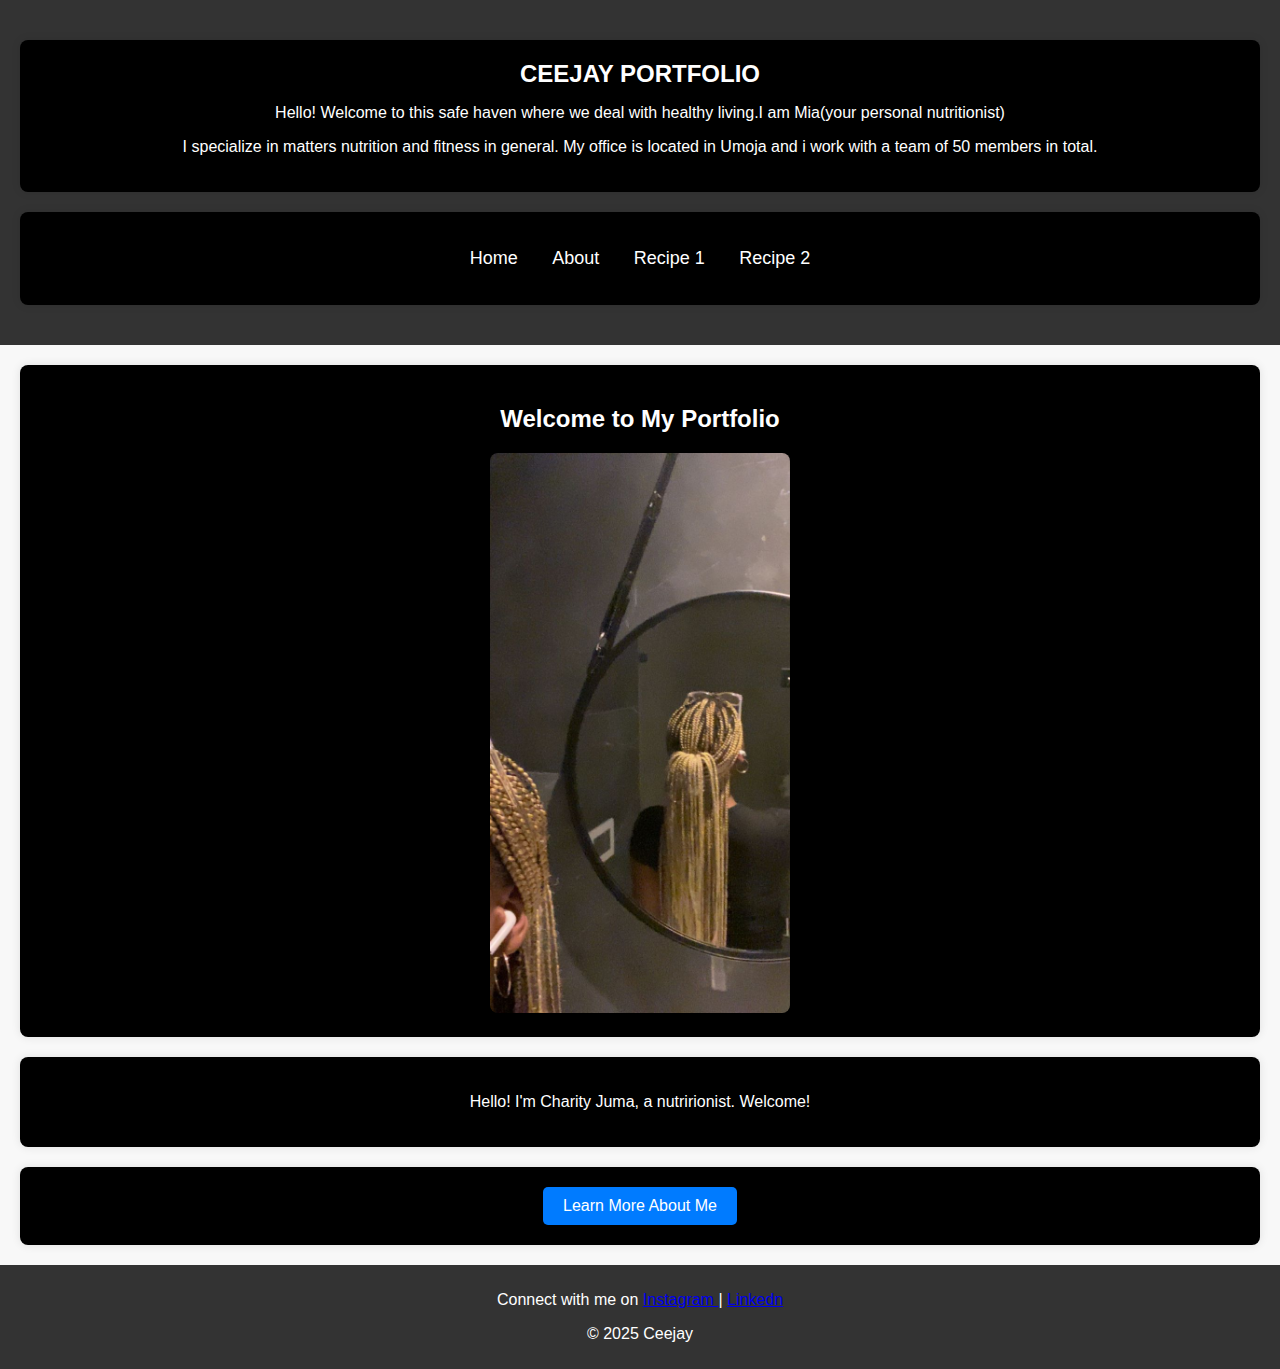
<file: index.html>
<!DOCTYPE html>
<html lang="en">
<head>
  <meta charset="UTF-8">
  <meta name="viewport" content="width=device-width, initial-scale=1.0">
  <title>CEEJAY'S PORTFOLIO</title>
  <link rel="stylesheet" href="styles.css" />
</head>
<body>
  <header>
    <section>
    <h1>CEEJAY PORTFOLIO</h1>
    <p>Hello! Welcome to this safe haven where we deal with healthy living.I am Mia(your personal nutritionist)</p>
  
    <p>
    I specialize in matters nutrition and fitness in general. My office is located in Umoja and i work with a team of 50 members in total.
    </p>
    </section>
    <section>
    <nav>
      <ul>
        <li><a href="index.html">Home</a></li>
        <li><a href="About.html">About</a></li>
        <li><a href="Recipe 1.html">Recipe 1</a></li>
        <li><a href="Recipe 2.html">Recipe 2</a></li>
      </ul>
    </nav>
    </section>
  </header>
  <section>
    <h2>Welcome to My Portfolio</h2>
    <IMG SRC="images/About.jpg" height="300"width="300"></img>
  </section>
  <section>
    <p>Hello! I'm Charity Juma, a nutririonist. Welcome!</p>
  </section>
  <section>
    <button onclick="window.location.href='about.html'">Learn More About Me</button>
  </section>
  <footer>
    <p>Connect with me on <a href="https://www.instagram.com/_ginger_ly_">Instagram </a> | <a href="index.html">Linkedn</a> 
    <p>&copy; 2025 Ceejay</p>
  </footer>
</body>
</html>
</file>
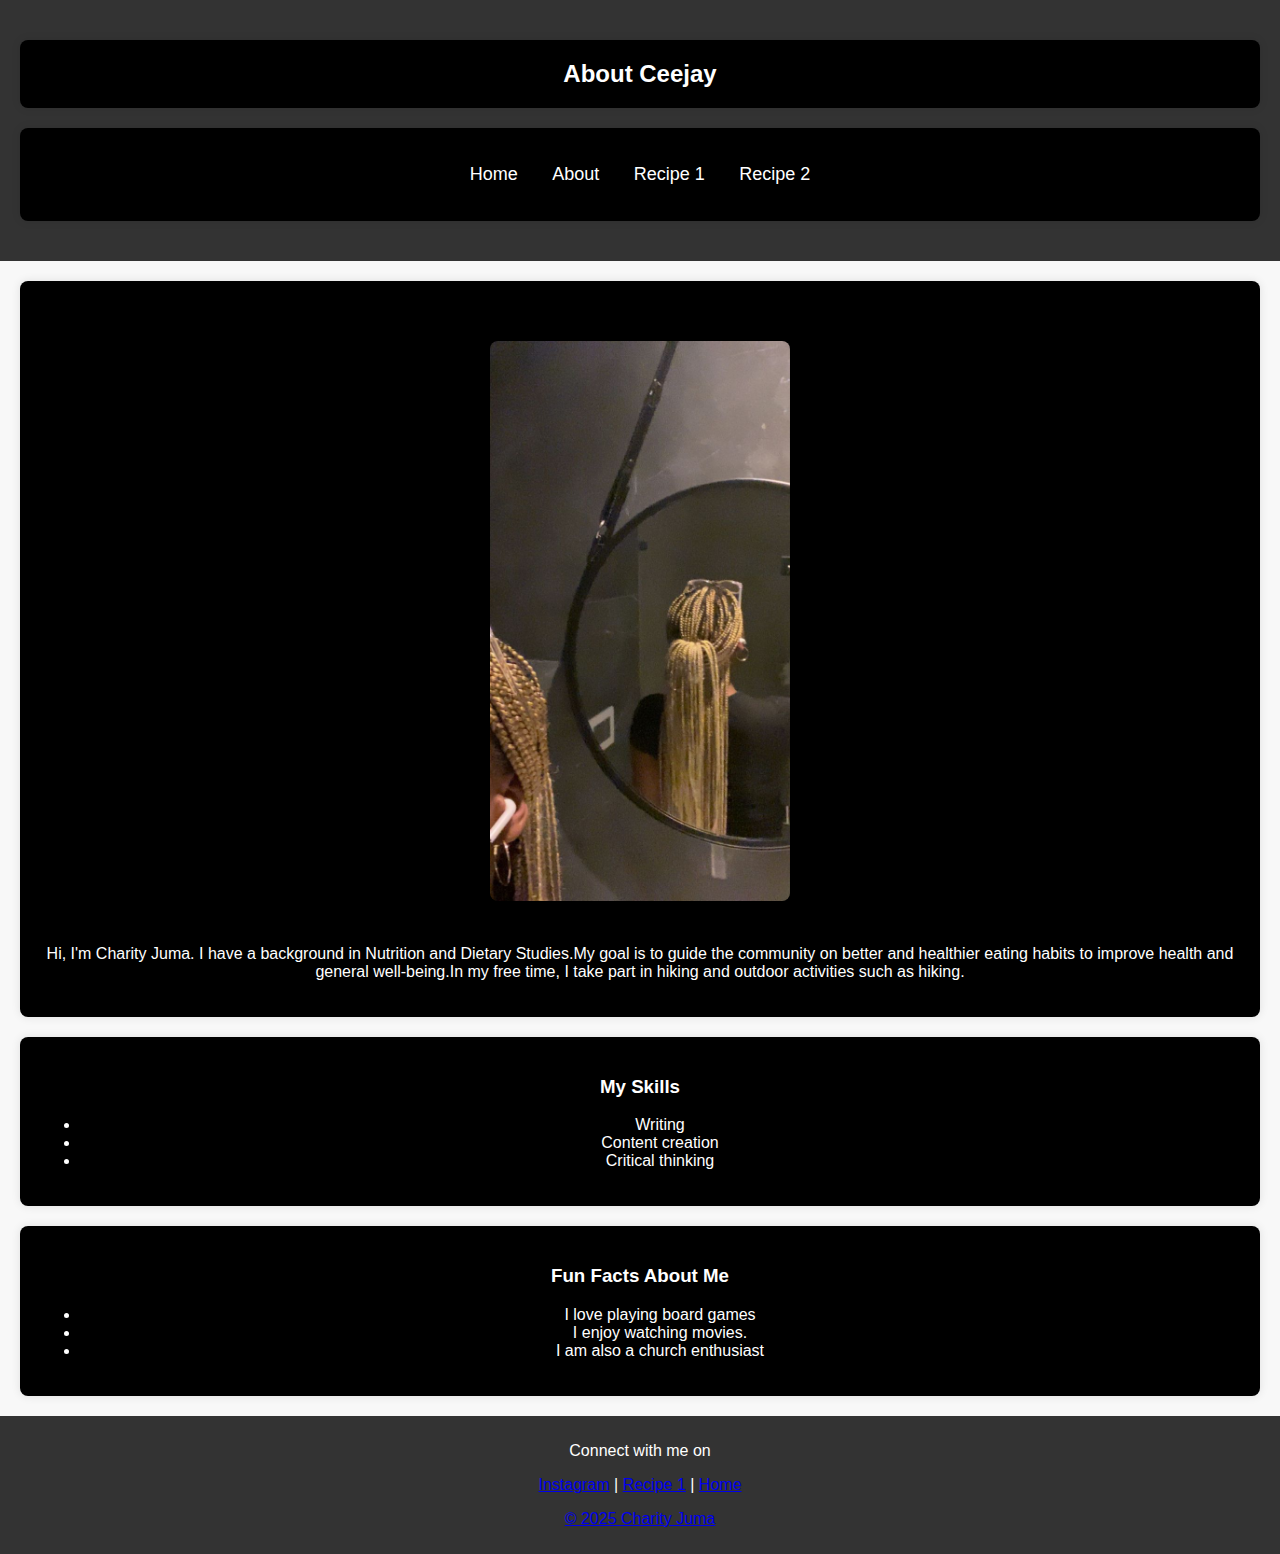
<file: About.html>
<!DOCTYPE html>
<html lang="en">
<head>
  <meta charset="UTF-8">
  <meta name="viewport" content="width=device-width, initial-scale=1.0">
  <title>CEEJAY'S ABOUT PAGE</title>
  <link rel="stylesheet" href="styles.css">
</head>
<body>
  <header>
    <section>
    <h1>About Ceejay</h1>
    </section>
    <section>
    <nav>
      <ul>
        <li><a href="index.html">Home</a></li>
        <li><a href="About.html">About</a></li>
        <li><a href="Recipe 1.html">Recipe 1</a></li>
        <li><a href="Recipe 2.html">Recipe 2</a></li>
      </ul>
    </nav>
    </section>
  </header>
<body>
  <section>
    <section>
      <img src="images/About.jpg" height="250"width="300"></IMG> 
    </section> 
    <p>Hi, I'm Charity Juma. I have a background in Nutrition and Dietary Studies.My goal is to guide the community on better and healthier eating habits to improve health and general well-being.In my free time, I take part in hiking and outdoor activities such as hiking. </p>
    </section>
  <section>
    <h3>My Skills</h3>
    <ul>
      <li>Writing</li>
      <li>Content creation</li>
      <li>Critical thinking</li>
    </ul>
  </section>
  <section>
    <h3>Fun Facts About Me</h3>
    <ul>
      <li>I love playing board games</li>
      <li>I enjoy watching movies.</li>
      <li>I am also a church enthusiast</li>
    </ul>
  </section>
  <footer>
    <p>Connect with me on <a href="https://www.instagram.com/_ginger_ly_"><p><a href="index.html">Instagram</a> | <a href="Recipe 1.html">Recipe 1</a> | <a href="index.html">Home</p>
    <p>&copy; 2025 Charity Juma</p>
  </footer>
<body>
</html>
</file>
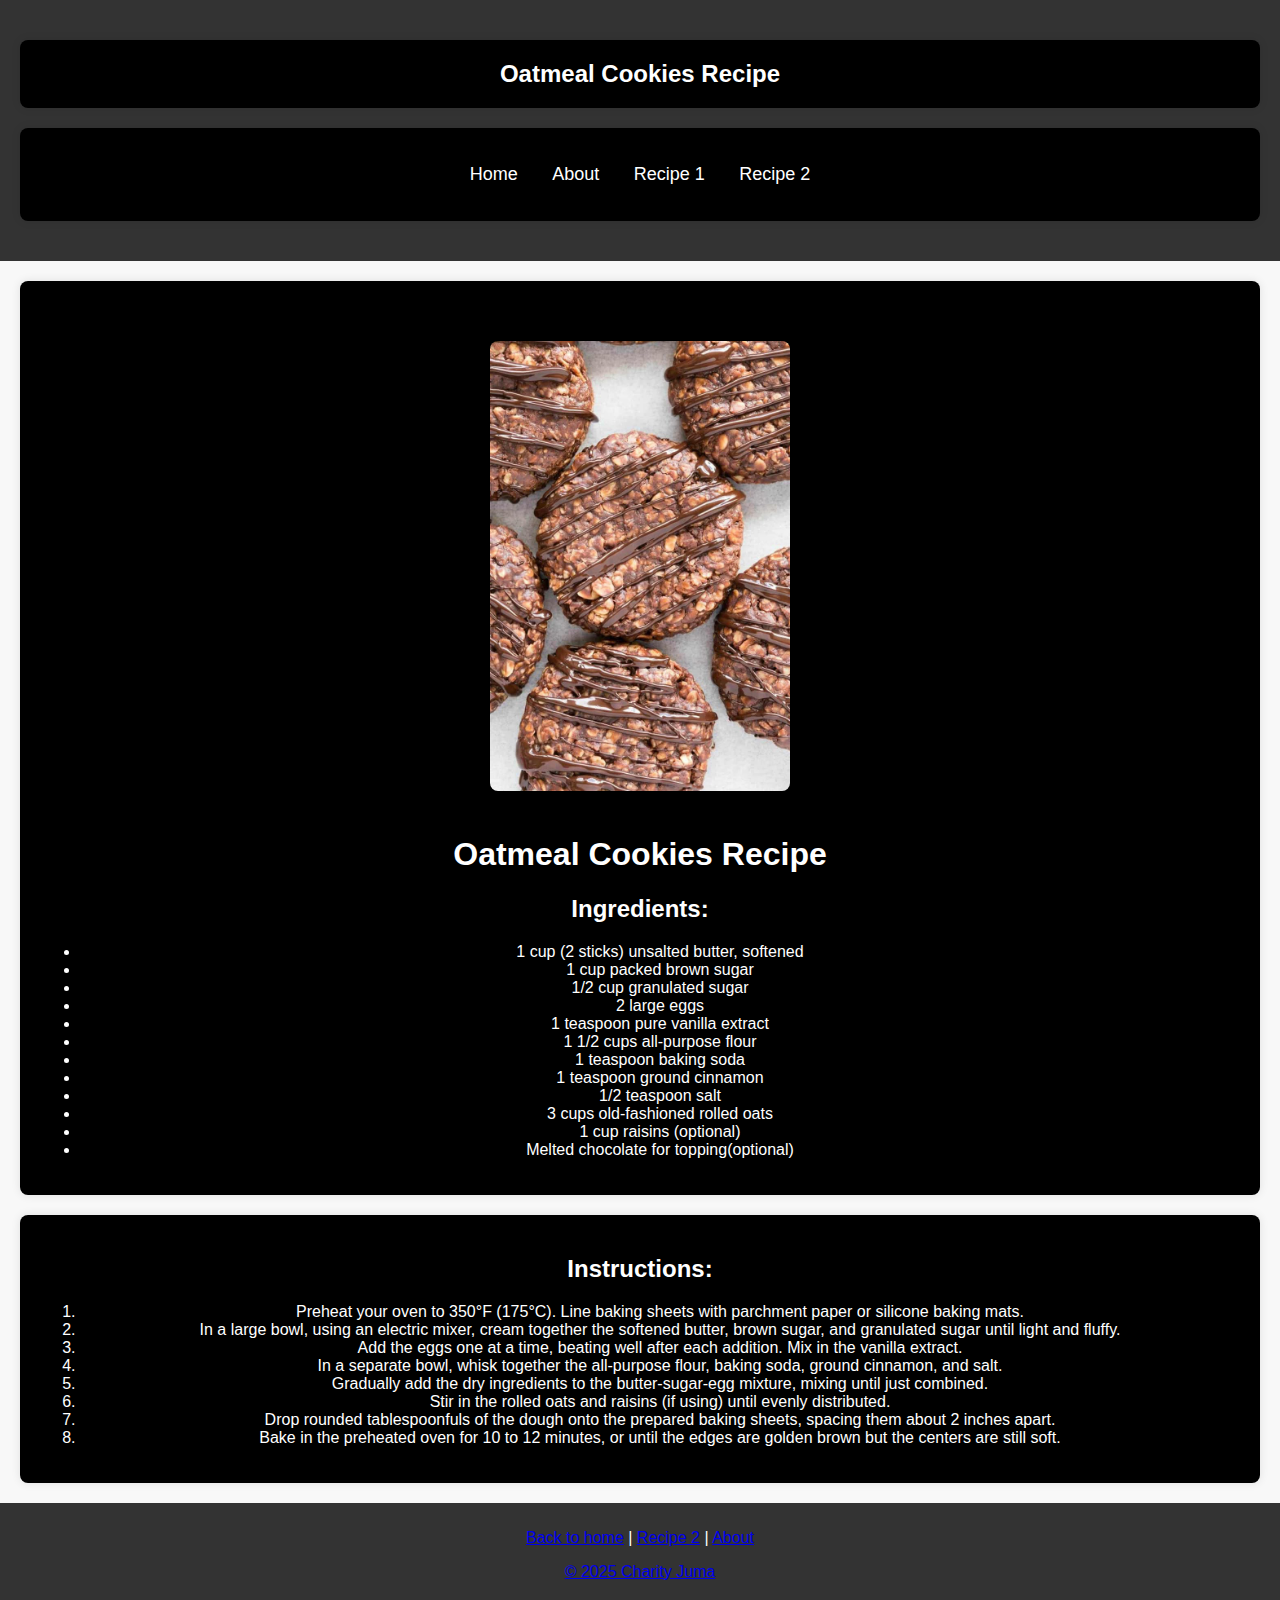
<file: Recipe 1.html>
<!DOCTYPE html>
<html lang="en">
<head>
    <meta charset="UTF-8">
    <meta name="viewport" content="width=device-width, initial-scale=1.0">
    <title>CEEJAY'S OATMEAL COOKIES RECIPE</title>
    <link rel="stylesheet" href="styles.css">
</head>
<header>
    <section>
    <h1>Oatmeal Cookies Recipe</h1>
     </section>
     <section>
      <nav>
      <ul>
        <li><a href="index.html">Home</a></li>
        <li><a href="About.html">About</a></li>
        <li><a href="Recipe 1.html">Recipe 1</a></li>
        <li><a href="Recipe 1.html">Recipe 2</a></li>
        </ul>
       </nav>
    </section>
</header>
<body>
<section>
    <section>
    <IMG SRC="images/Oatmeal.jpg"; height="300"width="300"></img>
    </section>
        <h1>Oatmeal Cookies Recipe</h1>
        <h2>Ingredients:</h2>
        <ul> 
            <li>1 cup (2 sticks) unsalted butter, softened</li>
            <li>1 cup packed brown sugar</li>
            <li>1/2 cup granulated sugar</li>
            <li>2 large eggs</li>
            <li>1 teaspoon pure vanilla extract</li>
            <li>1 1/2 cups all-purpose flour</li>
            <li>1 teaspoon baking soda</li>
            <li>1 teaspoon ground cinnamon</li>
            <li>1/2 teaspoon salt</li>
            <li>3 cups old-fashioned rolled oats</li>
            <li>1 cup raisins (optional)</li>
            <li>Melted chocolate for topping(optional)
        </ul>
    </section>
    <section>
        <h2>Instructions:</h2>
        <ol>
            <li>Preheat your oven to 350°F (175°C). Line baking sheets with parchment paper or silicone baking mats.</li>
            <li>In a large bowl, using an electric mixer, cream together the softened butter, brown sugar, and granulated sugar until light and fluffy.</li>
            <li>Add the eggs one at a time, beating well after each addition. Mix in the vanilla extract.</li>
            <li>In a separate bowl, whisk together the all-purpose flour, baking soda, ground cinnamon, and salt.</li>
            <li>Gradually add the dry ingredients to the butter-sugar-egg mixture, mixing until just combined.</li>
            <li>Stir in the rolled oats and raisins (if using) until evenly distributed.</li>
            <li>Drop rounded tablespoonfuls of the dough onto the prepared baking sheets, spacing them about 2 inches apart.</li>
            <li>Bake in the preheated oven for 10 to 12 minutes, or until the edges are golden brown but the centers are still soft.</li>
        </ol>
            </section>
  <footer>
    <p><a href="index.html">Back to home</a> | <a href="Recipe 2.html">Recipe 2</a> | <a href="index.html">About</p>
    <p>&copy; 2025 Charity Juma</p>
  </footer>
</body>
</html>
</file>
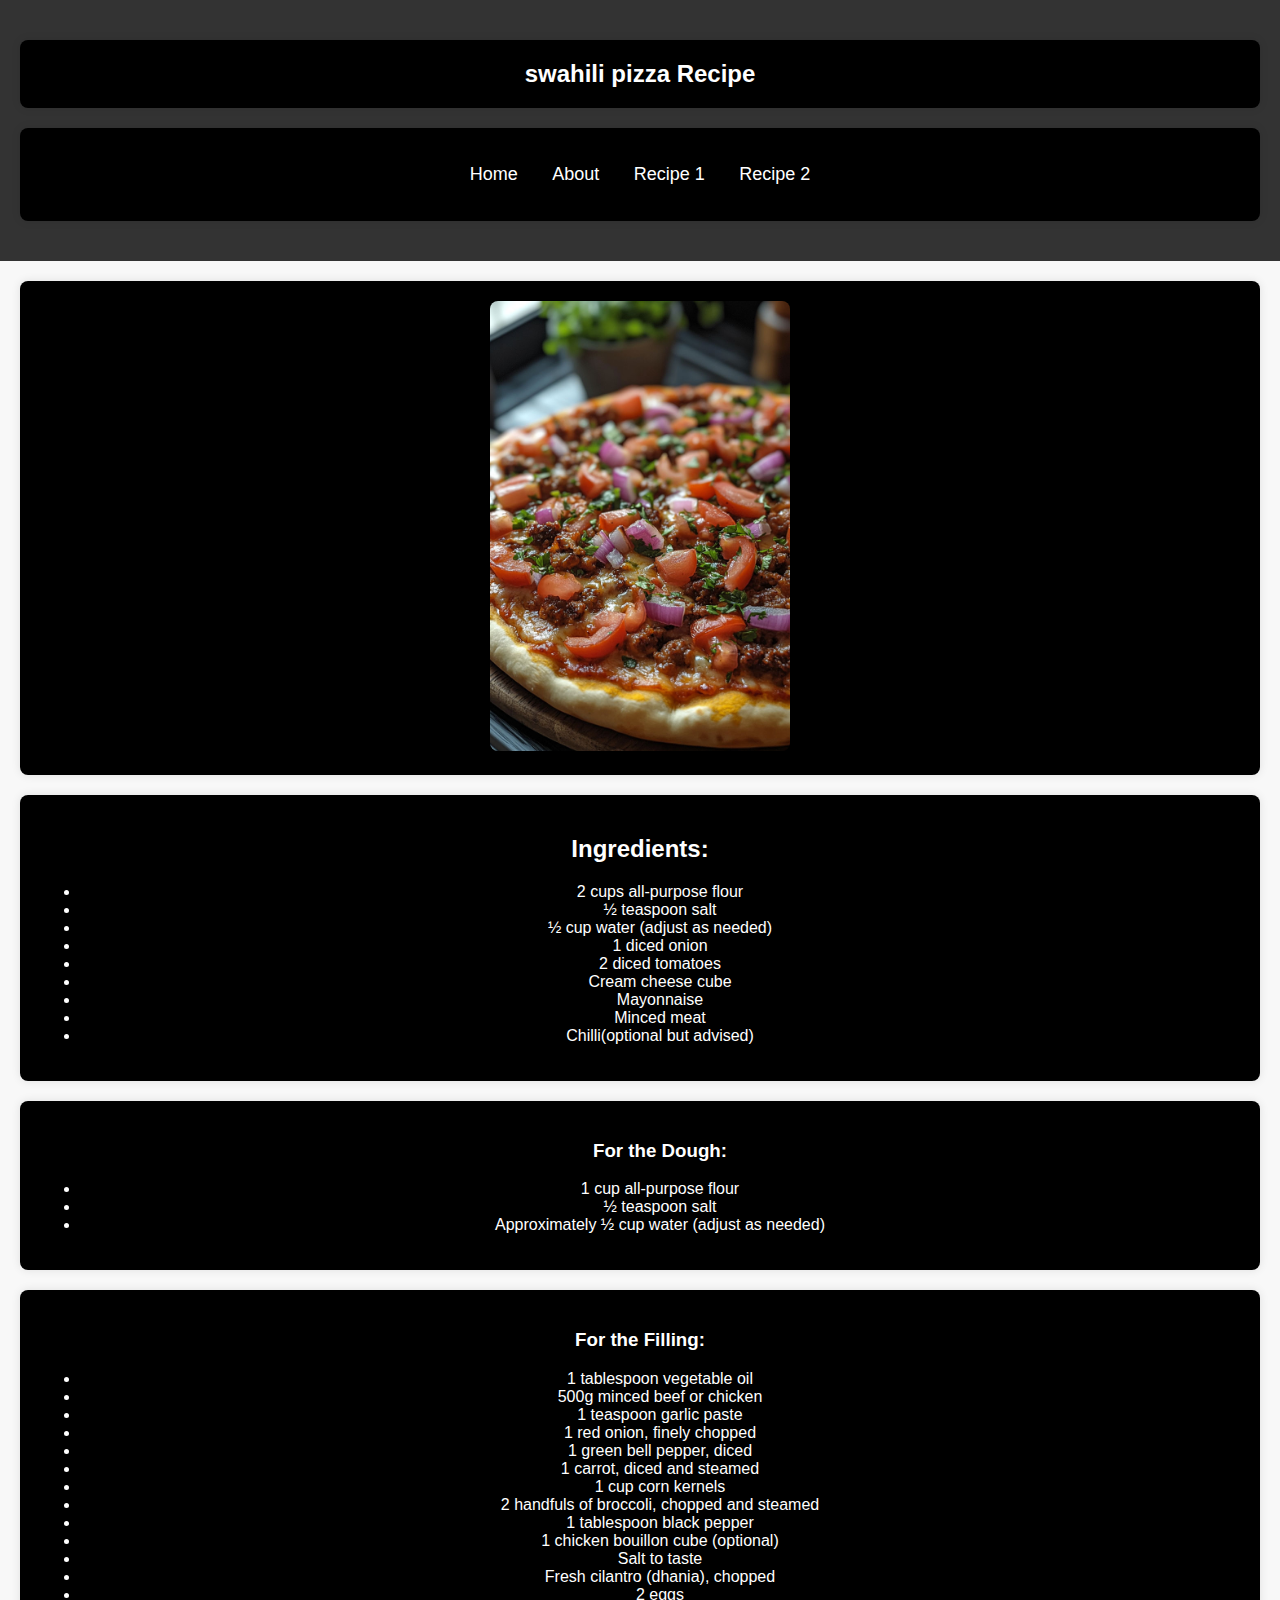
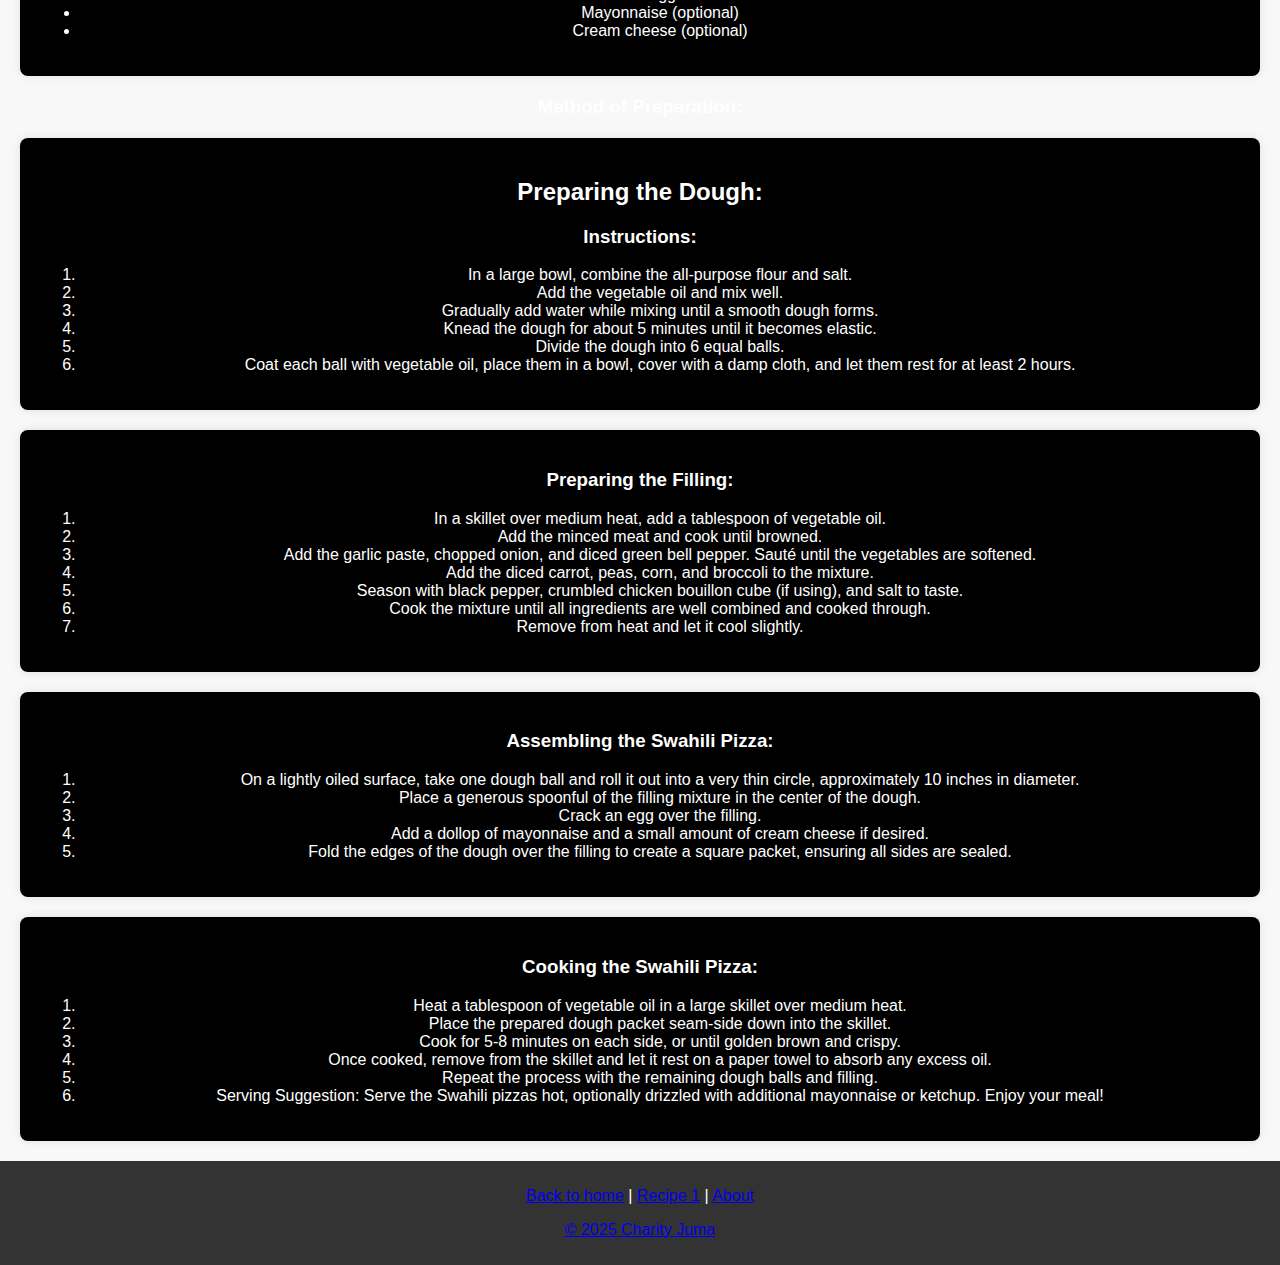
<file: Recipe 2.html>
<!DOCTYPE html>
<html lang="en">
<head>
    <meta charset="UTF-8">
    <meta name="viewport" content="width=device-width, initial-scale=1.0">
    <title>CEEJAY'S SWAHILI PIZZA RECIPE</title>
    <link rel="stylesheet" href="styles.css">
</head>
<header>
    <section>
    <h1>swahili pizza Recipe</h1>
    </section>
    <section>
    <nav>
      <ul>
        <li><a href="index.html">Home</a></li>
        <li><a href="about.html">About</a></li>
        <li><a href="recipe 1.html">Recipe 1</a></li>
        <li><a href="recipe 2.html">Recipe 2</a></li>
      </ul>
    </nav>
    </section>
</header>
<body>
    <section>
   <img src="images/Pizza.jpg"height="300"width="300"></IMG>
     </section>
<section>
        <h2>Ingredients:</h2>

        <ul>
        <li>2 cups all-purpose flour</li>
        <li>½ teaspoon salt</li>
        <li>½ cup water (adjust as needed)</li>
        <li>1 diced onion</li>
        <li>2 diced tomatoes</li>
        <li>Cream cheese cube</li>
        <li>Mayonnaise</li>
        <li>Minced meat</li>
        <li>Chilli(optional but advised)</li>
        </ul>
    </section>
    <section> 
<ul>
<h3>For the Dough:</h3>
<li>1 cup all-purpose flour</li>
<li>½ teaspoon salt</li>
<li>Approximately ½ cup water (adjust as needed)</li>
</ul>
</section>

<section>
    <h3>For the Filling:</h3>
<ul>
<li>1 tablespoon vegetable oil</li>
<li>500g minced beef or chicken</li>
<li>1 teaspoon garlic paste</li>
<li>1 red onion, finely chopped</li>
<li>1 green bell pepper, diced</li>
<li>1 carrot, diced and steamed</li>
<li>1 cup corn kernels</li>
<li>2 handfuls of broccoli, chopped and steamed</li>
<li>1 tablespoon black pepper</li>
<li>1 chicken bouillon cube (optional)</li>
<li>Salt to taste</li>
<li>Fresh cilantro (dhania), chopped</li>
<li>2 eggs</li>
<li>Mayonnaise (optional)</li>
<li>Cream cheese (optional)</li>
</ul>
</section>
<h3>Method of Preparation:</h3>
</ol>
</section>

<section>

<h2>Preparing the Dough:</h2>
<h3>Instructions:</h3>
<ol>
<li>In a large bowl, combine the all-purpose flour and salt.</li>
<li>Add the vegetable oil and mix well.</li>
<li>Gradually add water while mixing until a smooth dough forms.</li>
<li>Knead the dough for about 5 minutes until it becomes elastic.</li>
<li>Divide the dough into 6 equal balls.</li>
<li>Coat each ball with vegetable oil, place them in a bowl, cover with a damp cloth, and let them rest for at least 2 hours.</li>
</ol>
</section>

<section>
    <h3>Preparing the Filling:</h3>
    <ol>
<li>In a skillet over medium heat, add a tablespoon of vegetable oil.</li>
<li>Add the minced meat and cook until browned.</li>
<li>Add the garlic paste, chopped onion, and diced green bell pepper. Sauté until the vegetables are softened.</li>
<li>Add the diced carrot, peas, corn, and broccoli to the mixture.</li>
<li>Season with black pepper, crumbled chicken bouillon cube (if using), and salt to taste.</li>
<li>Cook the mixture until all ingredients are well combined and cooked through.</li>
<li>Remove from heat and let it cool slightly.</li>
</ol>
</section>

<section>
    <h3>Assembling the Swahili Pizza:</h3>
    <ol>
<li>On a lightly oiled surface, take one dough ball and roll it out into a very thin circle, approximately 10 inches in diameter.</li>
<li>Place a generous spoonful of the filling mixture in the center of the dough.</li>
<li>Crack an egg over the filling.</li>
<li>Add a dollop of mayonnaise and a small amount of cream cheese if desired.</li>
<li>Fold the edges of the dough over the filling to create a square packet, ensuring all sides are sealed.</li>
</ol>
</section>

<section>
    <h3>Cooking the Swahili Pizza:</h3>
    <ol>
<li>Heat a tablespoon of vegetable oil in a large skillet over medium heat.</li>
<li>Place the prepared dough packet seam-side down into the skillet.</li>
<li>Cook for 5-8 minutes on each side, or until golden brown and crispy.</li>
<li>Once cooked, remove from the skillet and let it rest on a paper towel to absorb any excess oil.</li>
<li>Repeat the process with the remaining dough balls and filling.</li>
<li>Serving Suggestion: Serve the Swahili pizzas hot, optionally drizzled with additional mayonnaise or ketchup. Enjoy your meal!</li>
</ol>
</section>
<footer>
    <p><a href="index.html">Back to home</a> | <a href="Recipe 2.html">Recipe 1</a> | <a href="index.html">About</p>
    <p>&copy; 2025 Charity Juma</p>
</footer>
</body>
</html>
</file>
<file: styles.css>
/* General Styles */
body {
    font-family: Arial, sans-serif;
    margin: 0;
    padding: 0;
    text-align: center;
    background-color: #f8f8f8;
    color: white;
}

/* Header */
header {
    background-color: #333;
    color: white;
    padding: 20px 0;
}

header h1 {
    margin: 0;
    font-size: 24px;
}

nav ul {
    list-style: none;
    padding: 0;
}

nav ul li {
    display: inline;
    margin: 0 15px;
}

nav ul li a {
    text-decoration: none;
    color: white;
    font-size: 18px;
}

/* Sections */
section {
    margin: 20px;
    padding: 20px;
    background: black;
    border-radius: 8px;
    box-shadow: 0 0 10px rgba(0, 0, 0, 0.1);
}

/* Images */
img {
    max-width: 100%;
    height: auto;
    border-radius: 8px;
}

/* Button */
button {
    background-color: #007BFF;
    color: white;
    border: none;
    padding: 10px 20px;
    font-size: 16px;
    cursor: pointer;
    border-radius: 5px;
}

button:hover {
    background-color: #0056b3;
}

/* Footer */
footer {
    background-color: #333;
    color: white;
    padding: 10px 0;
    position: relative;
    bottom: 0;
    width: 100%;
}
</file>
